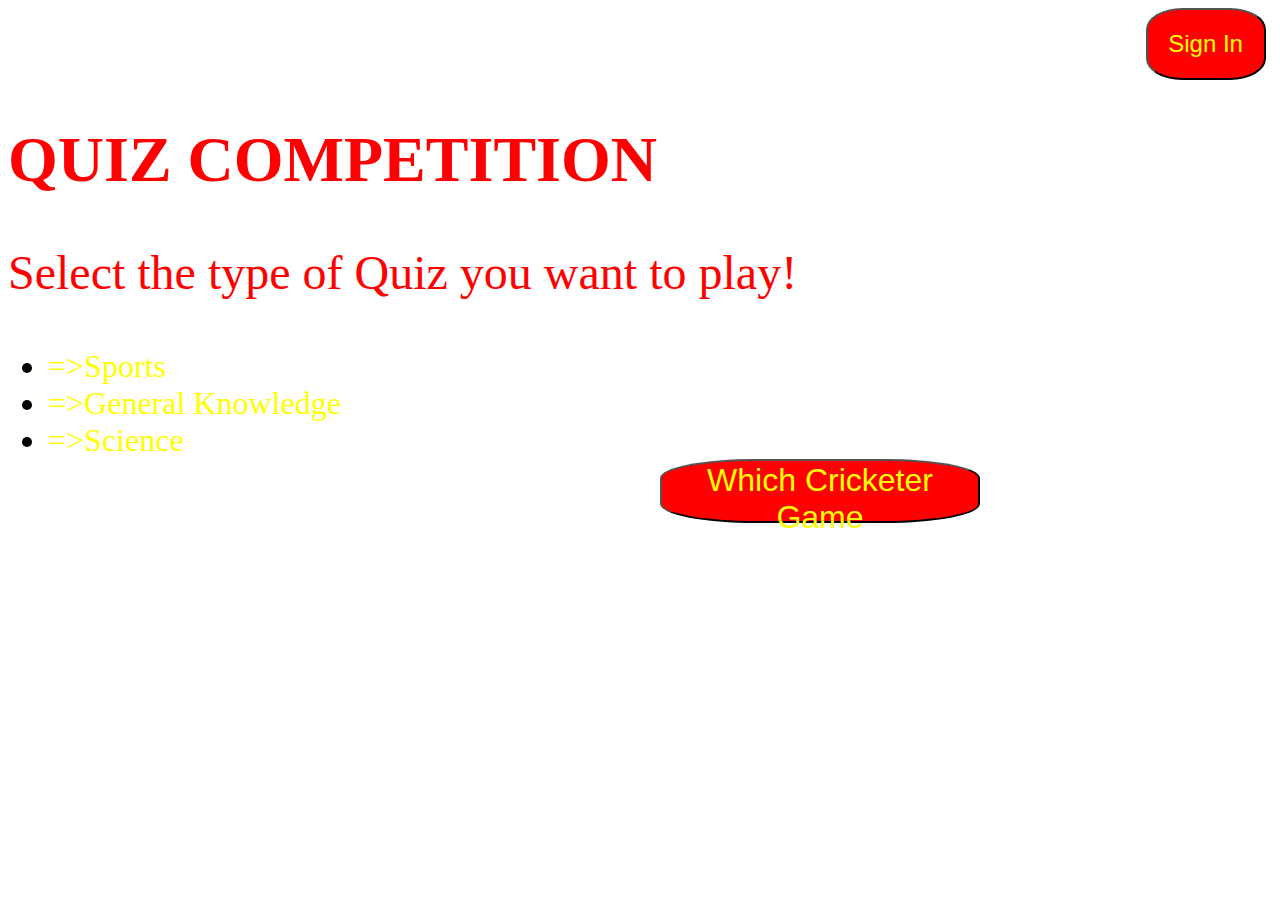
<file: index.html>
<!DOCTYPE html>
<html lang="en">
<head>
    <meta charset="UTF-8">
    <meta name="viewport" content="width=device-width, initial-scale=1.0">
    <title>Quiz Competition</title>
    <link rel="stylesheet" href="index.css">
</head>
<body>
    <button><a href=http://127.0.0.1:5500/index.html>Sign In</a></button>
    <h1>QUIZ COMPETITION</h1>
    <p>Select the type of Quiz you want to play!</p>
    <ul>
        <li><a href="http://127.0.0.1:5500/netflix.html/Quiz%20App/sports.html">=>Sports</a></li>
        <li><a href="http://127.0.0.1:5500/netflix.html/Quiz%20App/science.html">=>General Knowledge</a></li>
        <li><a href="#">=>Science</a></li>
        <button id="button1"><a href="http://127.0.0.1:5500/Fun%20Hub/dice%20practice/index.html">Which Cricketer Game</a></button>
    </ul>
</body>
</html>
</file>
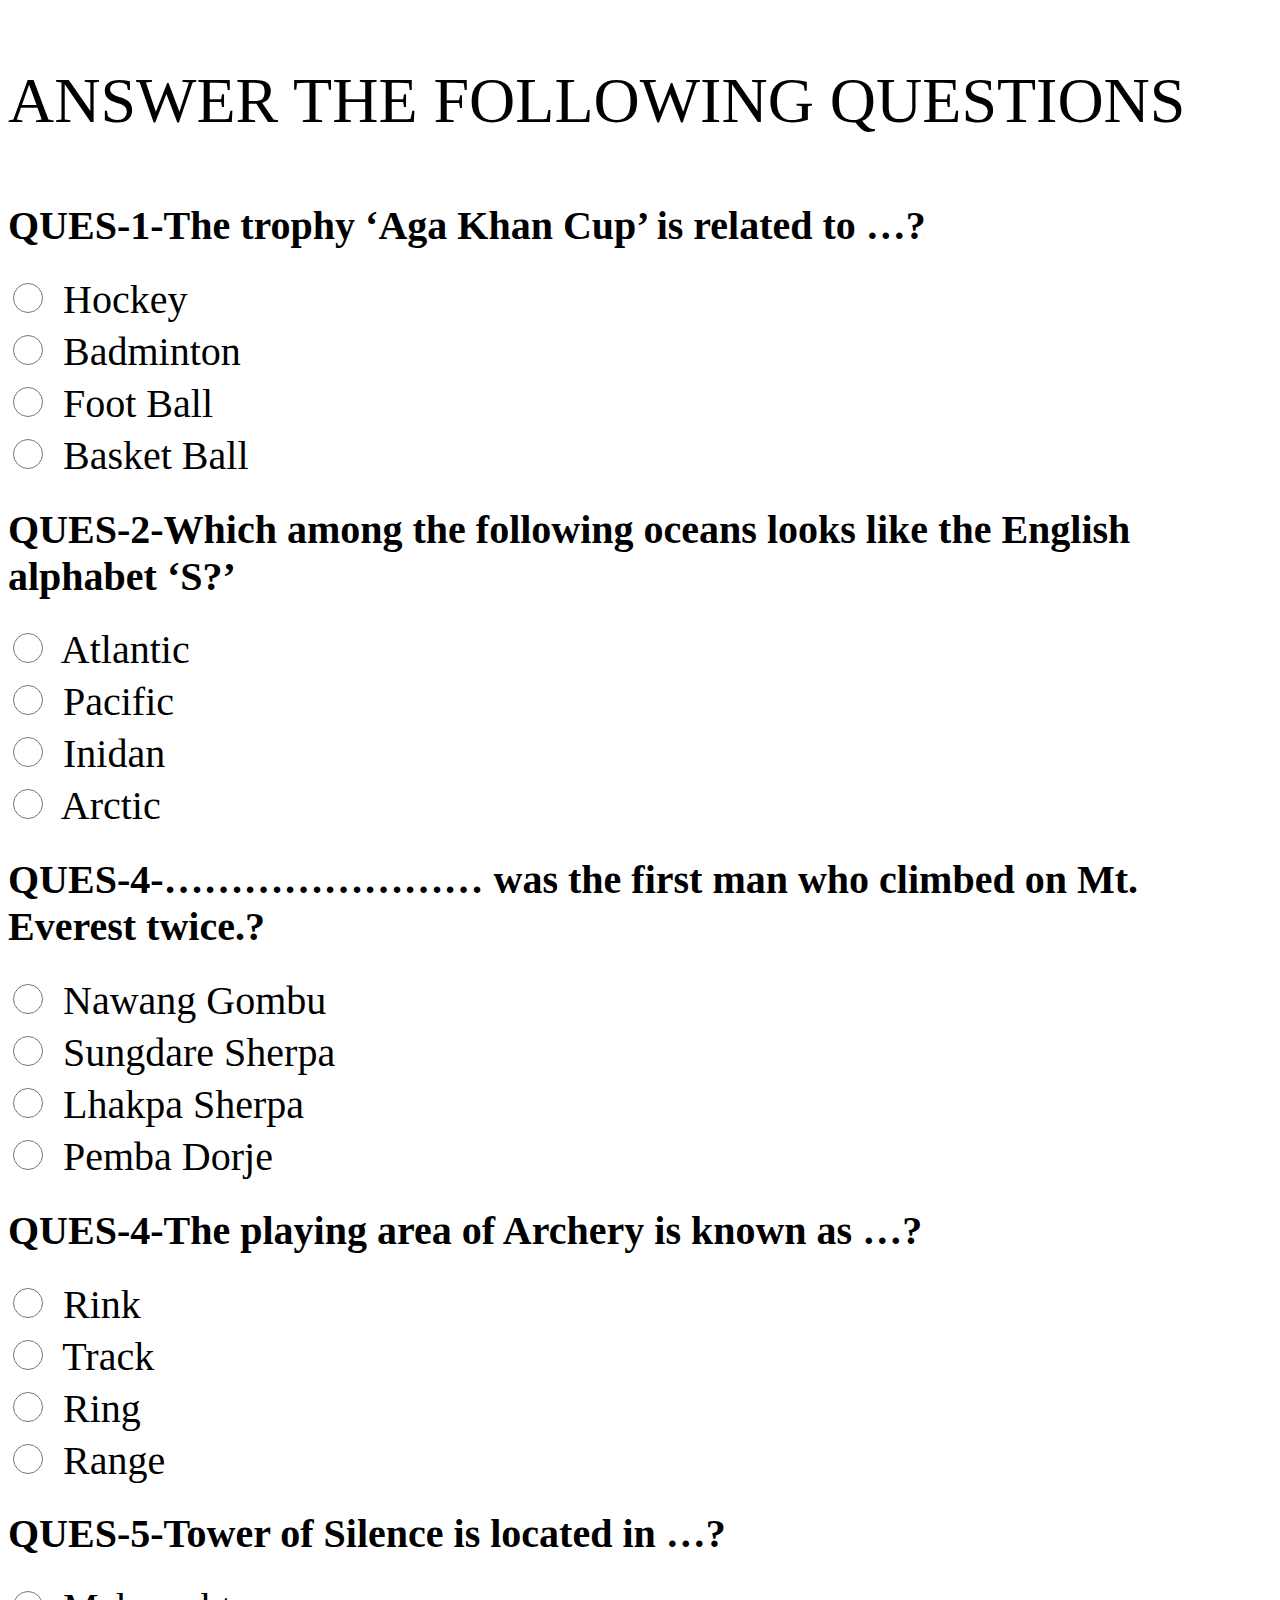
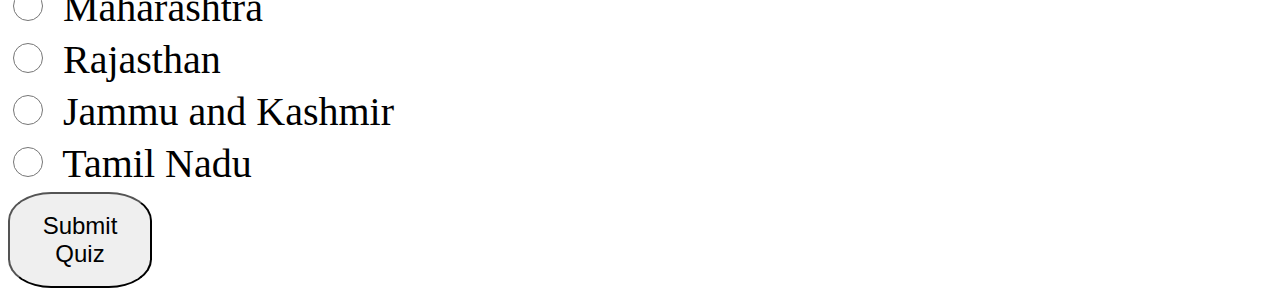
<file: science.html>
<!DOCTYPE html>
<html lang="en">
<head>
    <meta charset="UTF-8">
    <meta name="viewport" content="width=device-width, initial-scale=1.0">
    <title>Document</title>
    <style link rel="science.css"></style>
</head>
<body>
    <!DOCTYPE html>
<html lang="en">
<head>
    <meta charset="UTF-8">
    <meta name="viewport" content="width=device-width, initial-scale=1.0">
    <title>Document</title>
    <link rel="stylesheet" href="sports.css">
</head>
<body>
    <p  >ANSWER THE FOLLOWING QUESTIONS</p>
    <div class="container">

        <div class="block1" data-answer="Hockey">
            <h1>QUES-1-The trophy ‘Aga Khan Cup’ is related to …?</h1>  
            <div class="option">
                <input type="radio" class="big-radio" id="option1" name="gk1" value="Hockey">
                <label for="option1">Hockey</label>
            </div>
            <div class="option">
                <input type="radio" class="big-radio" id="option2" name="gk1" value="Badminton">
                <label for="option2">Badminton</label>
            </div>
            <div class="option">
                <input type="radio" class="big-radio" id="option3" name="gk1" value="Foot Ball">
                <label for="option3">Foot Ball</label>
            </div>
            <div class="option">
                <input type="radio" class="big-radio" id="option4" name="gk1" value="Basket Ball">
                <label for="option4">Basket Ball</label>
            </div>
        </div>

        <div class="block1" data-answer="Atlantic">
            <h1>QUES-2-Which among the following oceans looks like the English alphabet ‘S?’</h1>
            <div class="option">
                <input type="radio" class="big-radio" id="option11" name="gk2" value="Atlantic">
                <label for="option11">Atlantic</label>
            </div>
            <div class="option">
                <input type="radio" class="big-radio" id="option22" name="gk2" value="Pacific">
                <label for="option22">Pacific</label>
            </div>
            <div class="option">
                <input type="radio" class="big-radio" id="option33" name="gk2" value="Indian">
                <label for="option33">Inidan</label>
            </div>
            <div class="option">
                <input type="radio" class="big-radio" id="option44" name="gk2" value="Arctic">
                <label for="option44">Arctic</label>
            </div>
        </div>

        <div class="block1" data-answer="Nawang Gombu">
            <h1> QUES-4-…………………… was the first man who climbed on Mt. Everest twice.?</h1>
            <div class="option">
                <input type="radio" class="big-radio" id="option111" name="gk3" value="Nawang Gombu">
                <label for="option111">Nawang Gombu</label>
            </div>
            <div class="option">
                <input type="radio" class="big-radio" id="option222" name="gk3" value="Sungdare Sherpa">
                <label for="option222">Sungdare Sherpa</label>
            </div>
            <div class="option">
                <input type="radio" class="big-radio" id="option333" name="gk3" value="Lhakpa Sherpa">
                <label for="option333">Lhakpa Sherpa</label>
            </div>
            <div class="option">
                <input type="radio" class="big-radio" id="option444" name="gk3" value="Pemba Dorje">
                <label for="option444">Pemba Dorje</label> 
            </div>
        </div>

        <div class="block1" data-answer="Range">
            <h1>QUES-4-The playing area of Archery is known as …?</h1>
            <div class="option">
                <input type="radio" class="big-radio" id="option1111" name="gk4" value="Rink">
                <label for="option1111">Rink</label>
            </div>
            <div class="option">
                <input type="radio" class="big-radio" id="option2222" name="gk4" value="Track">
                <label for="option2222">Track</label>
            </div>
            <div class="option">
                <input type="radio" class="big-radio" id="option3333" name="gk4" value="Ring">
                <label for="option3333">Ring</label>
            </div>
            <div class="option">
                <input type="radio" class="big-radio" id="option4444" name="gk4" value="Range">
                <label for="option4444">Range</label>
            </div>
        </div>

        <div class="block1" data-answer="Maharashtra">
            <h1>QUES-5-Tower of Silence is located in …?</h1>
            <div class="option">
                <input type="radio" class="big-radio" id="option11111" name="gk5" value="Maharashtra">
                <label for="option11111">Maharashtra</label>
            </div>
            <div class="option">
                <input type="radio" class="big-radio" id="option22222" name="gk5" value="Rajasthan">
                <label for="option22222">Rajasthan</label>
            </div>
            <div class="option">
                <input type="radio" class="big-radio" id="option33333" name="gk5" value="Jammu and Kashmir">
                <label for="option33333">Jammu and Kashmir</label>
            </div>
            <div class="option">
                <input type="radio" class="big-radio" id="option44444" name="gk5" value="Tamil Nadu">
                <label for="option44444">Tamil Nadu</label>
            </div>
        </div>
    </div>
    <button onclick="submitQuiz()">Submit Quiz</button>
    <div id="output" class="output"></div>
<script>
            function submitQuiz() {
            const questions = document.querySelectorAll('.block1');
            let score = 0;
            let results = [];

            questions.forEach((question, index) => {
                const selectedOption = question.querySelector('input[type="radio"]:checked');
                const correctAnswer = question.getAttribute('data-answer');
                const questionNumber = index + 1;

                if (selectedOption) {
                    if (selectedOption.value === correctAnswer) {
                        score++;
                        results.push(`Question ${questionNumber}: Correct`);
                    } else {
                        results.push(`Question ${questionNumber}: Incorrect (Correct answer: ${correctAnswer})`);
                    }
                } else {
                    results.push(`Question ${questionNumber}: No answer selected (Correct answer: ${correctAnswer})`);
                }
            });

            const output = document.getElementById('output');
            output.innerHTML = `Your score is ${score} out of ${questions.length}<br><br>`;
            output.innerHTML += results.join('<br>');
        }
</script>
</body>
</html>

</body>
</html>
</file>
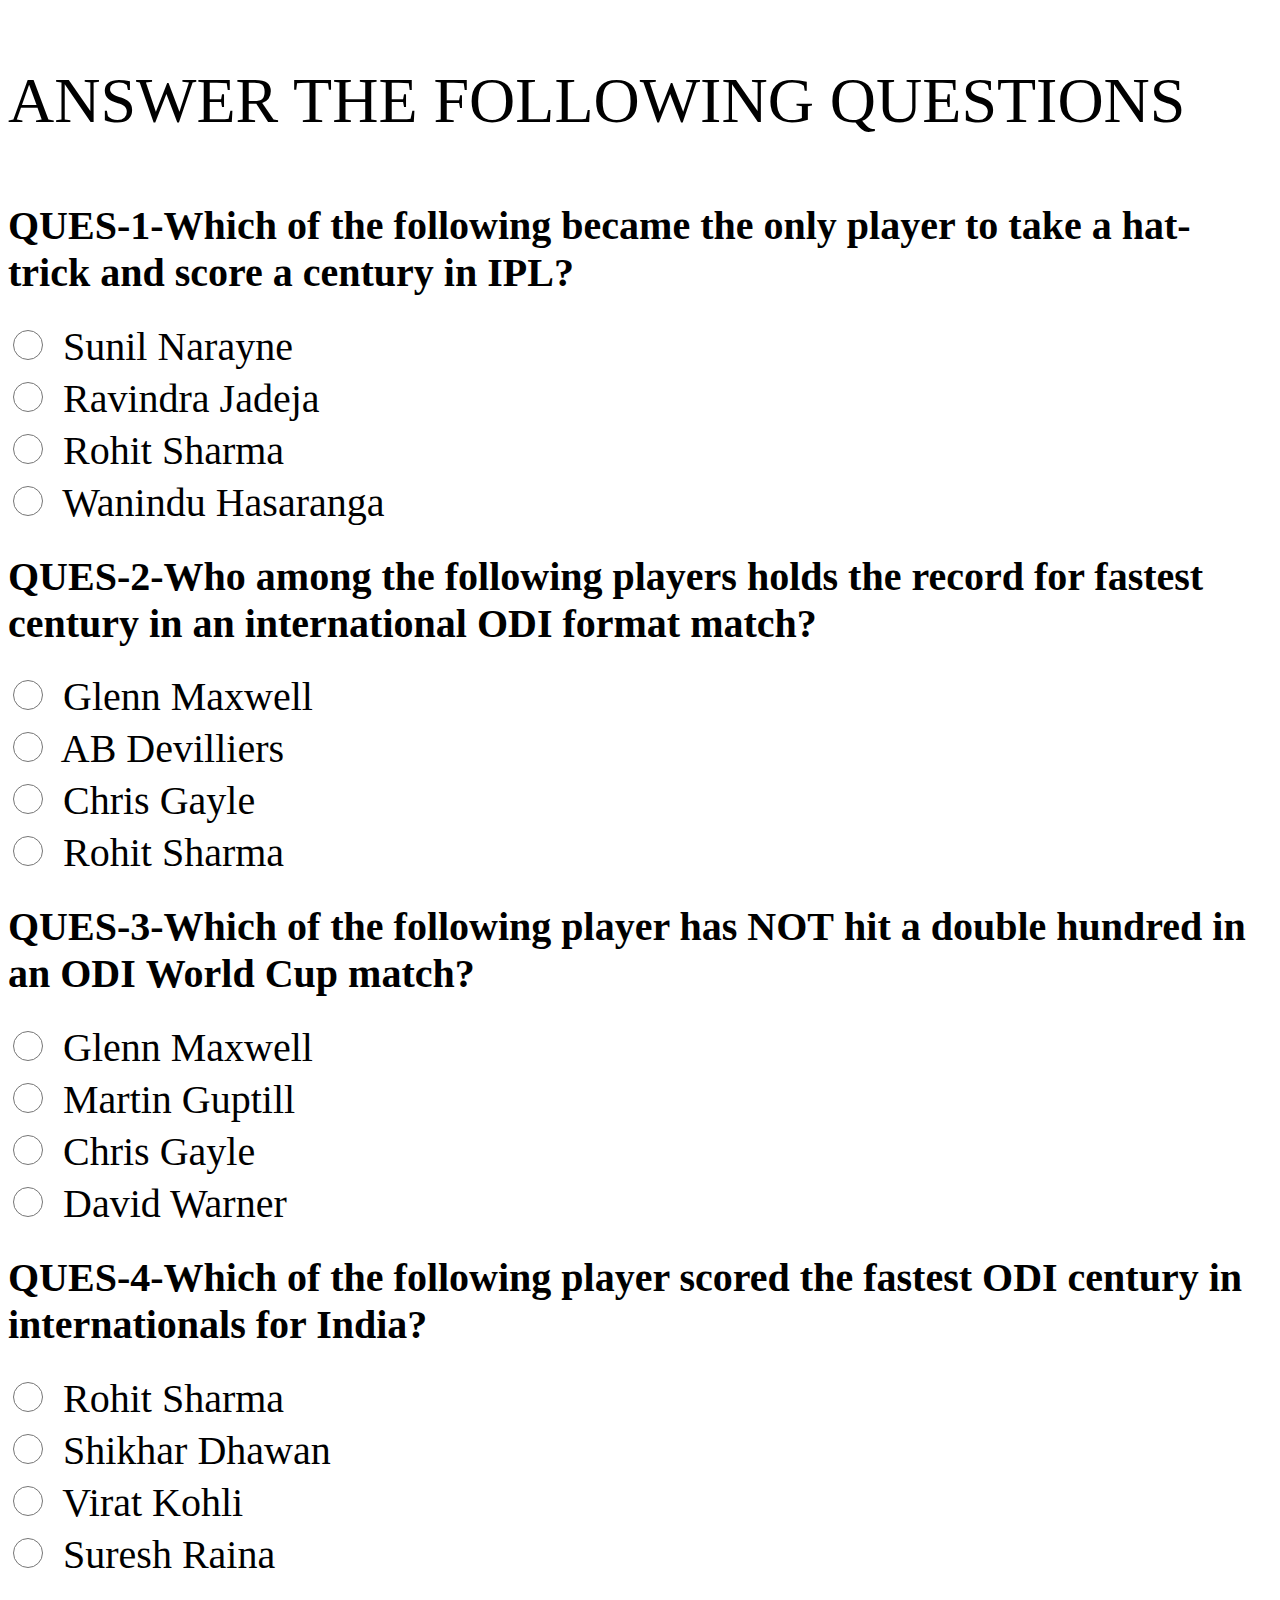
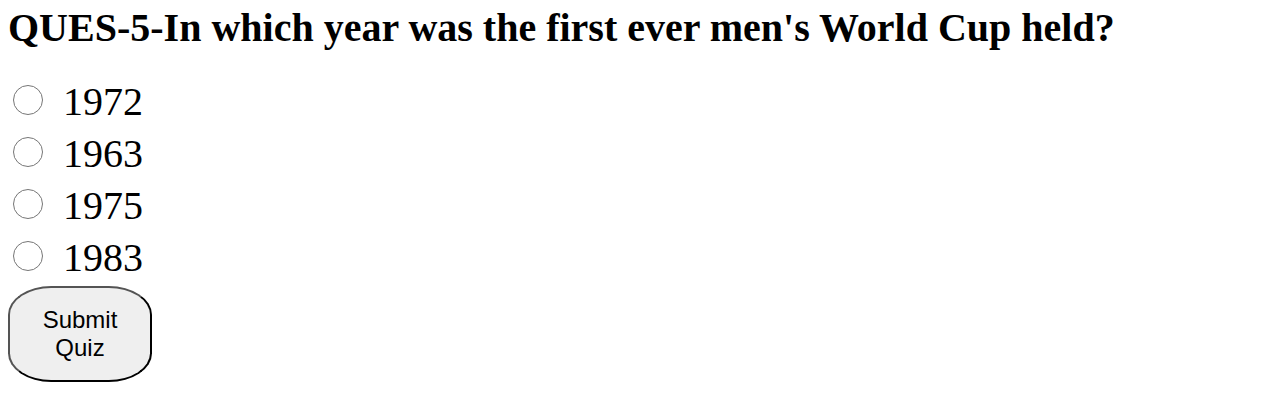
<file: sports.html>
<!DOCTYPE html>
<html lang="en">
<head>
    <meta charset="UTF-8">
    <meta name="viewport" content="width=device-width, initial-scale=1.0">
    <title>Document</title>
    <link rel="stylesheet" href="sports.css">
</head>
<body>
    <p  >ANSWER THE FOLLOWING QUESTIONS</p>
    <div class="container">

        <div class="block1" data-answer="Rohit Sharma">
            <h1>QUES-1-Which of the following became the only player to take a hat-trick and score a century in IPL?</h1>
            <div class="option">
                <input type="radio" class="big-radio" id="option1" name="player1" value="Sunil Narayne">
                <label for="option1">Sunil Narayne</label>
            </div>
            <div class="option">
                <input type="radio" class="big-radio" id="option2" name="player1" value="Ravindra Jadeja">
                <label for="option2">Ravindra Jadeja</label>
            </div>
            <div class="option">
                <input type="radio" class="big-radio" id="option3" name="player1" value="Rohit Sharma">
                <label for="option3">Rohit Sharma</label>
            </div>
            <div class="option">
                <input type="radio" class="big-radio" id="option4" name="player1" value="Wanindu Hasaranga">
                <label for="option4">Wanindu Hasaranga</label>
            </div>
        </div>

        <div class="block1" data-answer="AB Devilliers">
            <h1>QUES-2-Who among the following players holds the record for fastest century in an international ODI format match?</h1>
            <div class="option">
                <input type="radio" class="big-radio" id="option11" name="player2" value="Glenn Maxwell">
                <label for="option11">Glenn Maxwell</label>
            </div>
            <div class="option">
                <input type="radio" class="big-radio" id="option22" name="player2" value="AB Devilliers">
                <label for="option22">AB Devilliers</label>
            </div>
            <div class="option">
                <input type="radio" class="big-radio" id="option33" name="player2" value="Chris Gayle">
                <label for="option33">Chris Gayle</label>
            </div>
            <div class="option">
                <input type="radio" class="big-radio" id="option44" name="player2" value="Rohit Sharma">
                <label for="option44">Rohit Sharma</label>
            </div>
        </div>

        <div class="block1" data-answer="David Warner">
            <h1>QUES-3-Which of the following player has <b>NOT</b> hit a double hundred in an ODI <b>World Cup</b> match?</h1>
            <div class="option">
                <input type="radio" class="big-radio" id="option111" name="player3" value="Glenn Maxwell">
                <label for="option111">Glenn Maxwell</label>
            </div>
            <div class="option">
                <input type="radio" class="big-radio" id="option222" name="player3" value="Martin Guptill">
                <label for="option222">Martin Guptill</label>
            </div>
            <div class="option">
                <input type="radio" class="big-radio" id="option333" name="player3" value="Chris Gayle">
                <label for="option333">Chris Gayle</label>
            </div>
            <div class="option">
                <input type="radio" class="big-radio" id="option444" name="player3" value="David Warner">
                <label for="option444">David Warner</label>
            </div>
        </div>

        <div class="block1" data-answer="Virat Kohli">
            <h1>QUES-4-Which of the following player scored the fastest ODI century in internationals for India?</h1>
            <div class="option">
                <input type="radio" class="big-radio" id="option1111" name="player4" value="Rohit Sharma">
                <label for="option1111">Rohit Sharma</label>
            </div>
            <div class="option">
                <input type="radio" class="big-radio" id="option2222" name="player4" value="Shikhar Dhawan">
                <label for="option2222">Shikhar Dhawan</label>
            </div>
            <div class="option">
                <input type="radio" class="big-radio" id="option3333" name="player4" value="Virat Kohli">
                <label for="option3333">Virat Kohli</label>
            </div>
            <div class="option">
                <input type="radio" class="big-radio" id="option4444" name="player4" value="Suresh Raina">
                <label for="option4444">Suresh Raina</label>
            </div>
        </div>

        <div class="block1" data-answer="1975">
            <h1>QUES-5-In which year was the first ever men's World Cup held?</h1>
            <div class="option">
                <input type="radio" class="big-radio" id="option11111" name="player5" value="1972">
                <label for="option11111">1972</label>
            </div>
            <div class="option">
                <input type="radio" class="big-radio" id="option22222" name="player5" value="1963">
                <label for="option22222">1963</label>
            </div>
            <div class="option">
                <input type="radio" class="big-radio" id="option33333" name="player5" value="1975">
                <label for="option33333">1975</label>
            </div>
            <div class="option">
                <input type="radio" class="big-radio" id="option44444" name="player5" value="1983">
                <label for="option44444">1983</label>
            </div>
        </div>
    </div>
    <button onclick="submitQuiz()">Submit Quiz</button>
    <div id="output" class="output"></div>

    <script>
        function submitQuiz() {
            const questions = document.querySelectorAll('.block1');
            let score = 0;
            let results = [];

            questions.forEach((question, index) => {
                const selectedOption = question.querySelector('input[type="radio"]:checked');
                const correctAnswer = question.getAttribute('data-answer');
                const questionNumber = index + 1;

                if (selectedOption) {
                    if (selectedOption.value === correctAnswer) {
                        score++;
                        results.push(`Question ${questionNumber}: Correct`);
                    } else {
                        results.push(`Question ${questionNumber}: Incorrect (Correct answer: ${correctAnswer})`);
                    }
                } else {
                    results.push(`Question ${questionNumber}: No answer selected (Correct answer: ${correctAnswer})`);
                }
            });

            const output = document.getElementById('output');
            output.innerHTML = `Your score is ${score} out of ${questions.length}<br><br>`;
            output.innerHTML += results.join('<br>');
        }
    </script>
</body>
</html>
</file>
<file: index.css>
body{
    background-image: url("https://t3.ftcdn.net/jpg/03/45/97/36/360_F_345973621_sMifpCogXNoIDjmXlbLwx1QZA5ZmQVl8.jpg");
    background-repeat: no-repeat;
    background-size: cover;
}
h1{
    font-size: 4em;
    color: red;
}
p{
    font-size: 3em;
    color: red;
}
ul{
    font-size: 2em;
}
button{
    height:3em;
    width:5em;
    background-color:red;
    font-size: 1.5em;
    border-radius: 30%;
    margin-left: 90%;
}
#button1{
    height:2em; 
    width:10em;
    background-color:red;
    font-size: 1em;
    border-radius: 30%;
    margin-left: 50%;
}
a{
    text-decoration: none;
    color:yellow;
}
@media only screen and (max-width: 600px){
    body{
        background-image: url("https://t3.ftcdn.net/jpg/03/45/97/36/360_F_345973621_sMifpCogXNoIDjmXlbLwx1QZA5ZmQVl8.jpg");
        background-size: cover;
        background-color: black;
    }
    h1{
        font-size: 2.2em;
    }
    p{
        font-size: 2em;
    }
    ul{
        font-size: 1.5em;
    }
    button{
        height:3em;
        width:6em;
        background-color: red;
        font-size: 1em;
        margin-left: 10%;
        border-radius: 30%;
    }
}
</file>
<file: sports.css>
@import url('https://fonts.googleapis.com/css2?family=Ubuntu:ital,wght@0,300;0,400;0,500;0,700;1,300;1,400;1,500;1,700&display=swap');

body{
    overflow-x: hidden;
}
h1{
    font-size:1em;  
}
p{
    font-size: 4em;
}
#container{
    height: 100vh;
    width: 100vw;
    display: flex;
    flex-direction: column; 
    text-align:center;
    background-size: 100%;
    background-color:red; /* Adjust the opacity to make the image slightly darker */
}
#option1,#option2,#option3,#option4,#option11,#option22,#option33,#option44,#option111,#option222,#option333,#option444,
#option1111,#option2222,#option3333,#option4444,#option11111,#option22222,#option33333,#option44444{
    width: 30px;
    height: 30px;
}
.block1   {
    font-size: 2.5em;
}
.option {
    margin: 5px 0;
}
input[type="radio"] {
    margin-right: 10px;
}
.output {
    margin-top: 20px;
    font-size: 5em;
    font-weight: bold;
}
button{
    height:4em;
    width:6em;
    font-size:1.5em;
    border-radius: 30%;
    background-color:495057;
}
@media only screen and (max-width: 600px) {
    body {
        overflow-x: hidden;
        background-color:#495057;
        font-family: 'Ubuntu', sans-serif;
    }
    
    #container {
        height: 100vh;
        width: 100vw;
        display: flex;
        flex-direction: column;
        text-align: center;
        background-image: url("https://wpassets.brainstation.io/app/uploads/2017/04/13100509/Netflix-Background.jpg");
        background-repeat: no-repeat;
        background-size: cover;
        background-color: rgb(7, 7, 7);
        position: relative;
    }
    .block1   {
        font-size: 1.5em;
    }
    p{
        font-size: 2em;
    }
    button{
        font-size: 1em;
        background-color: #dee2e6;
    }
}
</file>
